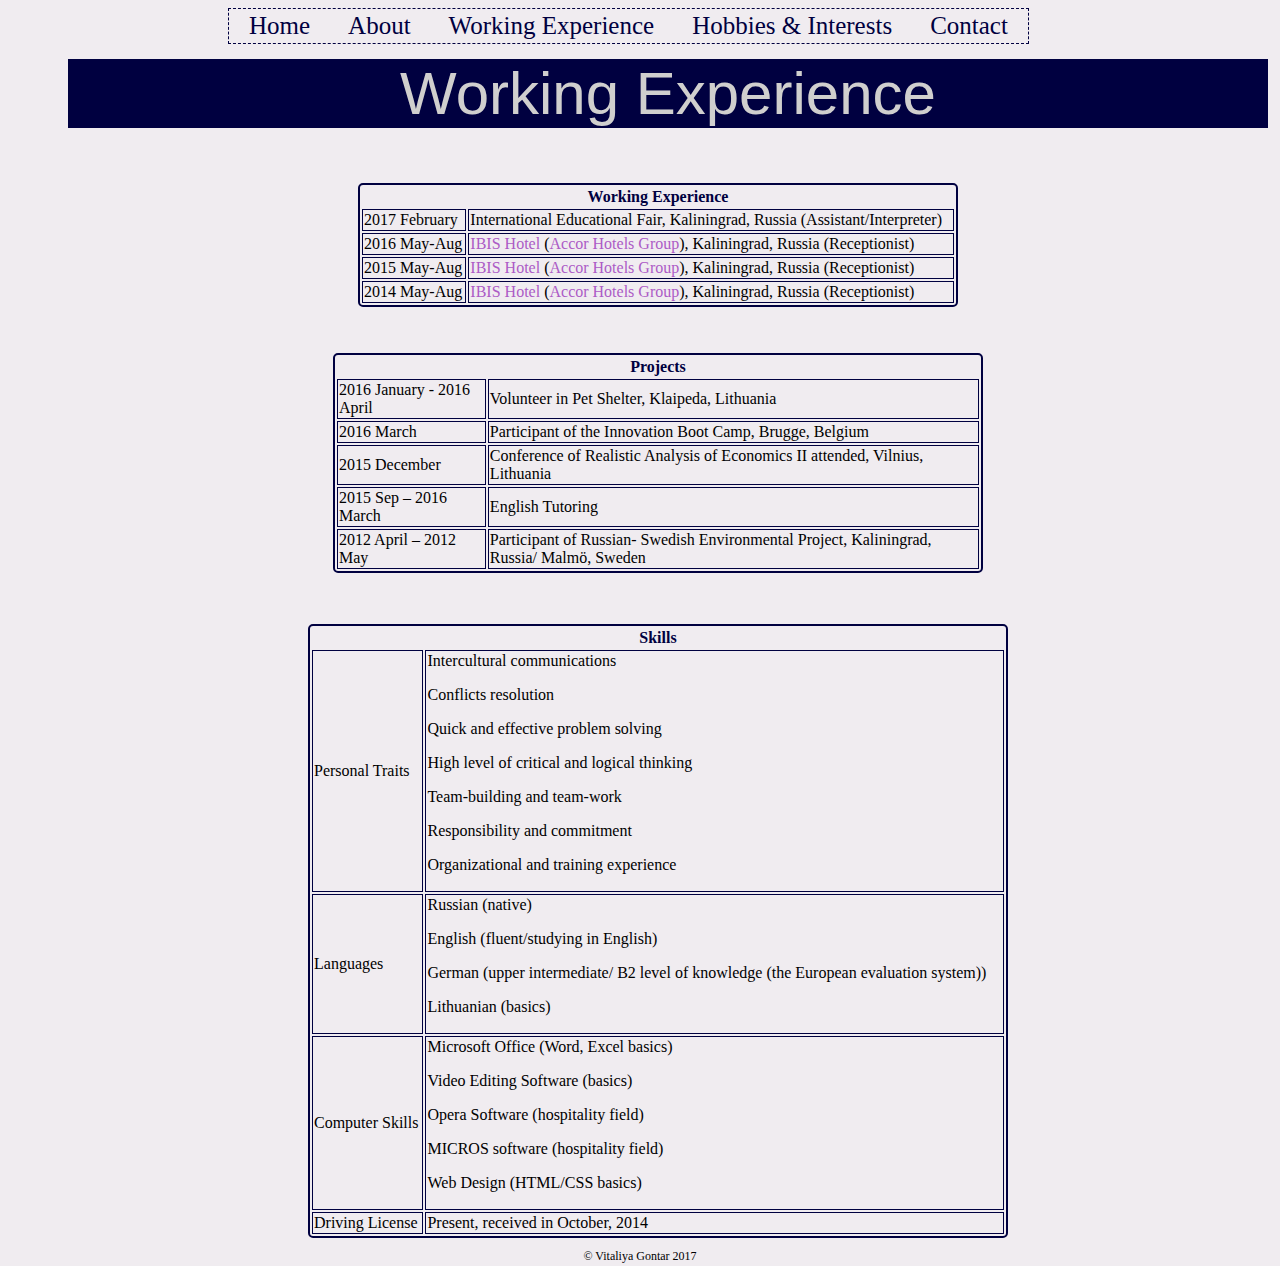
<file: experience.html>
<!Doctype html>
<html>
	<head>
		<title>Work Eperience</title>
		<link rel="stylesheet" type="text/css" href="style.css" />
	</head>
	<body class="otherpages">
		<div>
			<div id="menu2">
				<table>
					<tr>
						<td><a href="index.html"> Home </a></td>
						<td><a href="about.html"> About </a></td>
						<td><a href="experience.html"> Working Experience </a></td>     
						<td><a href="hobbies.html"> Hobbies & Interests</a></td>
						<td><a href="contact.html"> Contact</a></td>
					</tr>
				</table>
			</div>
			<div id="header2"><p> Working Experience </p>
			</div>
			<div id="experience">
				<table>
					<tr>
						<td>2017 February</td>
						<td>International Educational Fair, Kaliningrad, Russia (Assistant/Interpreter)</td>
					</tr>
					<tr>
						<td>2016 May-Aug </td>
						<td><a href="http://www.ibis.com/gb/hotel-7258-ibis-kaliningrad-center/index.shtml">IBIS Hotel</a> (<a href="http://www.accorhotels-group.com/en.html">Accor Hotels Group</a>), Kaliningrad, Russia (Receptionist)</td>
					</tr>
					<tr>
						<td>2015 May-Aug </td>
						<td><a href="http://www.ibis.com/gb/hotel-7258-ibis-kaliningrad-center/index.shtml">IBIS Hotel</a> (<a href="http://www.accorhotels-group.com/en.html">Accor Hotels Group</a>), Kaliningrad, Russia (Receptionist)</td>
					</tr>
					<tr>
						<td>2014 May-Aug </td>
						<td><a href="http://www.ibis.com/gb/hotel-7258-ibis-kaliningrad-center/index.shtml">IBIS Hotel</a> (<a href="http://www.accorhotels-group.com/en.html">Accor Hotels Group</a>), Kaliningrad, Russia (Receptionist)</td>
					</tr>
				<thead>
					<tr>
						<th colspan="2"; style="color: #000040;">Working Experience</th>
					</tr>
                </thead>
				</table>
			</div>
			<div id="projects">
				<p><table>					
					<tr>
						<td>2016 January - 2016 April </td>
						<td>Volunteer in Pet Shelter, Klaipeda, Lithuania</td>
					</tr>
					<tr>
						<td>2016 March </td>
						<td>Participant of the Innovation Boot Camp, Brugge, Belgium</td>
					</tr>
					<tr>
						<td>2015 December </td>
						<td>Conference of Realistic Analysis of Economics II attended, Vilnius, Lithuania</td>
					</tr>
					<tr>
						<td>2015 Sep – 2016 March  </td>
						<td>English Tutoring</td>
					</tr>
					<tr>
						<td>2012 April – 2012 May</td>
						<td>Participant of Russian- Swedish Environmental Project, Kaliningrad, Russia/ Malmö, Sweden</td>
					</tr>
					<thead>
                <tr>
                    <th colspan="2"; style="color: #000040;">Projects</th>
                </tr>
                     </thead>
				</table> </p>
			</div>
			<div id="skills">
				<p><table>					
					<tr>
						<td>Personal Traits</td>
						<td>Intercultural communications<p>Conflicts resolution</p><p>Quick and effective problem solving</p><p>High level of critical and logical thinking</p><p>Team-building and team-work</p><p>Responsibility and commitment</p><p>Organizational and training experience</p></td>
					</tr>
					<tr>
						<td>Languages </td>
						<td>Russian (native)<p>English (fluent/studying in English)</p><p>German (upper intermediate/ B2 level of knowledge (the European evaluation system))</p><p>Lithuanian (basics)</p></td>
					</tr>
					<tr>
						<td>Computer Skills</td>
						<td>Microsoft Office (Word, Excel basics)<p>Video Editing Software (basics)</p><p>Opera Software (hospitality field)</p><p>MICROS software (hospitality field)</p><p>Web Design (HTML/CSS basics)</p></td>
					</tr>
					<tr>
						<td>Driving License</td>
						<td>Present, received in October, 2014</td>
					</tr>
				<thead>
                <tr>
                    <th colspan="2"; style="color:#000040;">Skills</th>
                </tr>
                     </thead>
				</table> </p>
			</div>
			<div id="footer3">
				<p>© Vitaliya Gontar 2017 </p>
			</div>
		</div>
	</body>
</file>
<file: style.css>
* a:visited{
	color: 	#ac5bc6;
}
* a{
	text-decoration:none; 
	color:	#ac5bc6;
}
#header {
	color: #000040;
	background-color:#d0cfce;
	text-align: center;
	font-size:73px;
	font-family:Brush Script MT, sans-serif;
	width:1320px;
	position:relative;
	left:10px;
	top:-60px;
}
#photo img{
	float:center;
	height:100px;
	width: 100px;
	display: inline-block;	
	margin-left: 80px;
	
}
#menu table tr{
	float:center;
	color: #000040;
	font-family:Georgia;
	font-size: 27px;
}

#menu table{
	position:relative;
	bottom:120px;
	left: 270px;
}
#menu td a{
	text-decoration:none; 
	color: #000040;
	margin:17px;
}
#menu td a:visited{
	color: #000040;
}
#mainpicture img{
	float:center;
	height:350px;
	width: 460px;
	position: relative;
    left:430px;
	bottom:100px;
}
#footer{
	font-size:15px;
	color: black;
	text-align:center;
	font-family:Georgia;
	position: relative;
    bottom:115px;
}

#header2 {
	color: #d0cfce;
	background-color:#000040;
	text-align: center;
	font-size:60px;
	font-family:Brush Script MT, sans-serif;
	width:1200px;
	position:relative;
	top:-45px;
	left:60px;
}
#menu2 table tr{
	float:center;
	color: #000040;
	font-family:Georgia;
	font-size: 25px;
	
}
#menu2 table{
	position:relative;
	left:220px;
	border:1px dashed #000040;
	
}
#menu2 td a{
	text-decoration:none;
	margin:17px;	
	color: #000040;
}
#menu2 td a:visited{
	color: #000040;
}
#photoabout img{
	float:center;
	height:400px;
	width: 495px;
	position:relative;
	bottom:55px;
	left:765px;
}
#textabout{
	color:black;
	font-size:20px;
	font-family:Garamond;
	width:660px;
	position:relative;
	bottom:480px;
	left:60px;
}
#footer2{
	font-size:12px;
	color: black;
	text-align:center;
	font-family:Georgia;
	position:relative;
	bottom:375px;
}
#experience table{
	font-family:Georgia;
	position:relative;
	left:350px;
	bottom:50px;
	border:2px solid #000040;
	width:600px;
	border-radius: 5px;
}
#experience table td{
	border: 1px solid #000040;
	border-collapse:collapse;
}
#projects table{
	font-family:Georgia;
	position:relative;
	left:325px;
	bottom:20px;
	border:2px solid #000040;
	width:650px;
	border-radius: 5px;
}
#projects table td{
	border: 1px solid #000040;
	border-collapse:collapse;
}
#skills table{
	font-family:Georgia;
	position:relative;
	left:300px;
	top:15px;
	border:2px solid #000040;
	width:700px;
	border-radius: 5px;
}
#skills table td{
	border: 1px solid #000040;
	border-collapse:collapse;
}

.otherpages {
	background-color:#f0ecf0;
}
#footer3{
	font-size:12px;
	color: black;
	text-align:center;
	font-family:Georgia;
	position:relative;
	top:10px;
}
.hobbyheader{
	font-size:22px;
	color:#000040;
	font-family:Brush Script MT, sans-serif;
	position:relative;
	bottom:70px;
	left:60px;
}
.hobbytext{
	font-size:18px;
	font-family:Garamond;
	width:1200px;
	position:relative;
	bottom:70px;
	left:60px;
	
}
.photobanner img{
	height: 10%;
	width: 10%;
	overflow:hidden;
	position:relative;
	bottom: 50px;
	left:80px;
	margin-left:25px;
}
#countries{
	position:relative;
	left:500px;
}
.photobanner2 img{
	height: 11%;
	width: 11%;
	overflow:hidden;
	position:relative;
	left:7px;
	margin-left:12px;
}
#footer4{
	font-size:12px;
	color: black;
	text-align:center;
	font-family:Georgia;
	position:relative;
	
}
#social{
	position:relative;
	bottom:30px;
	left:10px;
}

#social img{
	float:center;
	height:100px;
	width: 100px;
	display: inline-block;	
	margin-left:120px;
}
.button{
	background-color: white;
	border: none;
	border-color:white;
	cursor: pointer;
	transition: all 0.5s;
	text-decoration:none;
}
.button span {
  cursor: pointer;
  display: inline-block;
  position: relative;
  transition: 0.5s;
}

.button span:after {
  content: '\00bb';
  position: absolute;
  opacity: 0;
  top: 0;
  right: -20px;
  transition: 0.5s;
}

.button:hover span {
  padding-right: 20px;
}

.button:hover span:after {
  opacity: 1;
  right: 0;
}
#emails{
	font-family:Georgia;
	font-size:14px;
	position:relative;
	left:340px;
	bottom:60px;
}
#phone{
	font-family:Georgia;
	font-size:14px;
	position:relative;
	left:120px;
}
#footer5{
	font-size:12px;
	color: black;
	text-align:center;
	font-family:Georgia;
	position:relative;
	top:145px;
}
</file>
